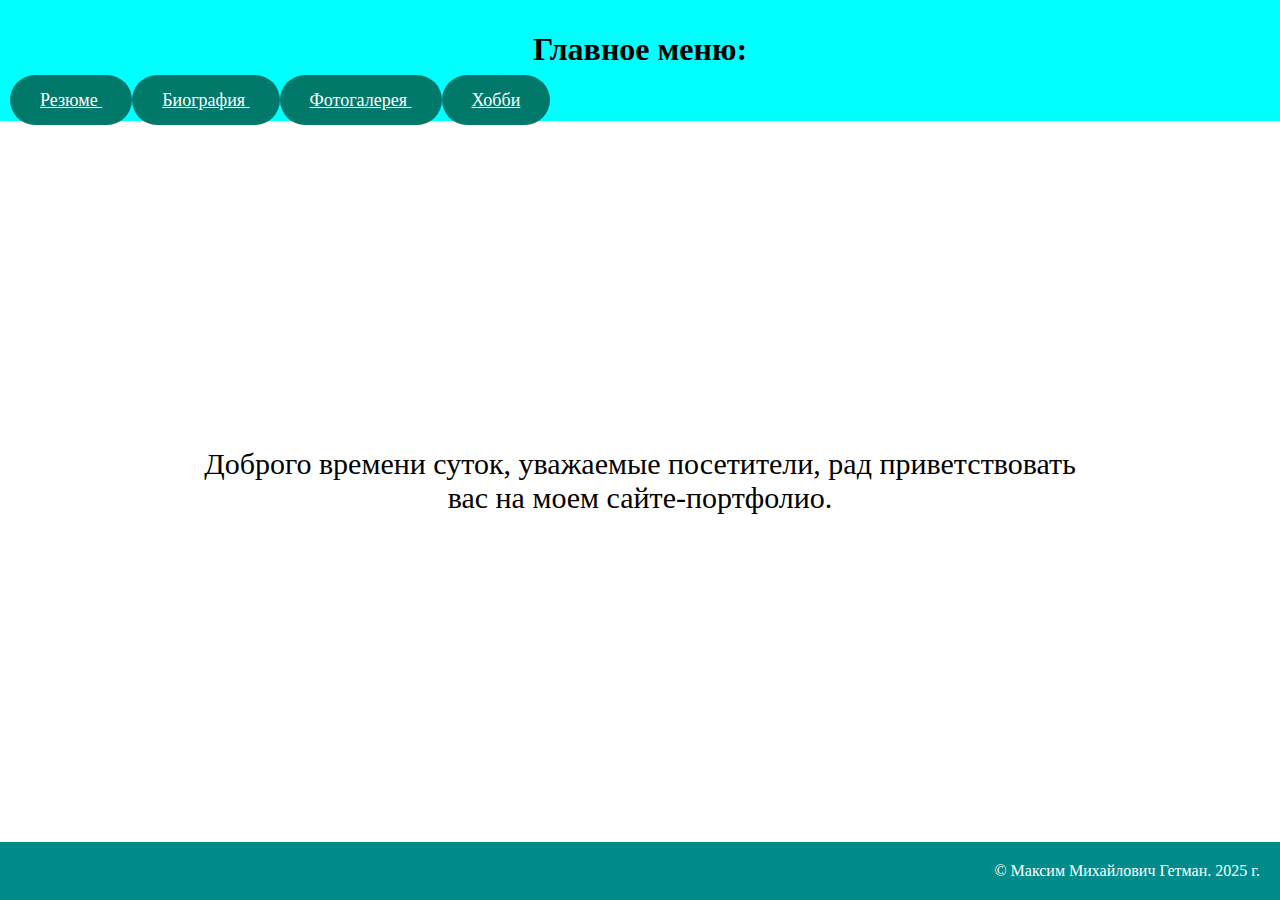
<file: index.html>
<!DOCTYPE html>
<html lang="ru">
    <head>
        <title>Главное меню</title>
        <link rel="icon" type="image/x-icon" href="pictures/icon.ico">
        <link rel="stylesheet" href="st.css">
    </head>
    <body>
        <header>
            <h1>Главное меню:</h1>
                    <a href="rez.html" class="main_button"> Резюме </a>
                    <a href="bio.html" class="main_button"> Биография </a>
                    <a href="photo.html" class="main_button"> Фотогалерея </a>
                    <a href="hobot.html" class="main_button"> Хобби </a>
        </header>
        <main>
            <section class="main_menu">
                <p style="text-align: center;">
                    Доброго времени суток, уважаемые посетители, рад приветствовать вас на моем сайте-портфолио.
                </p>
                </section>
            </main>
        <footer>
            © Максим Михайлович Гетман. 2025 г.
        </footer>
    </body>
</html>
</file>
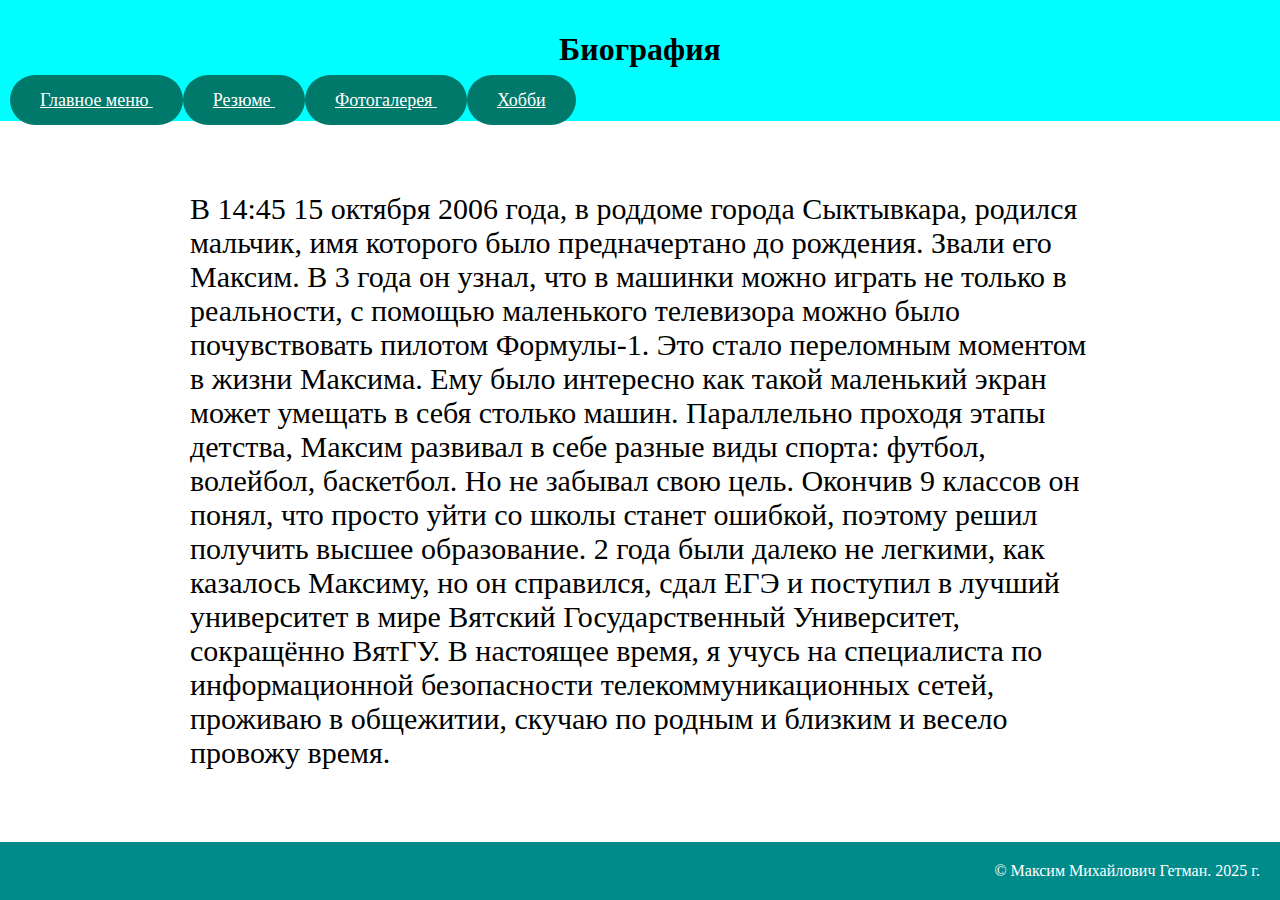
<file: bio.html>
<!DOCTYPE html>
<html lang="ru">
    <head>
        <title>Биография</title>
        <link rel="icon" type="image/x-icon" href="pictures/icon.ico">
        <link rel="stylesheet" href="st.css">
    </head>
    <body>
        <header>
            <h1 class="biog">Биография</h1>
                    <a href="index.html" class="main_button"> Главное меню </a>
                    <a href="rez.html" class="main_button"> Резюме </a>
                    <a href="photo.html" class="main_button"> Фотогалерея </a>
                    <a href="hobot.html" class="main_button"> Хобби </a> 
        </header>
        <main>
            <article>
                <section>
                    <p class="biog_p">
                        В 14:45 15 октября 2006 года, в роддоме города Сыктывкара, родился мальчик, имя которого было предначертано до рождения. Звали его Максим.
                        В 3 года он узнал, что в машинки можно играть не только в реальности, с помощью маленького телевизора можно было почувствовать пилотом Формулы-1.
                        Это стало переломным моментом в жизни Максима. Ему было интересно как такой маленький экран может умещать в себя столько машин.
                        Параллельно проходя этапы детства, Максим развивал в себе разные виды спорта: футбол, волейбол, баскетбол. Но не забывал свою цель.
                        Окончив 9 классов он понял, что просто уйти со школы станет ошибкой, поэтому решил получить высшее образование.
                        2 года были далеко не легкими, как казалось Максиму, но он справился, сдал ЕГЭ и поступил в лучший университет в мире Вятский Государственный Университет, сокращённо ВятГУ.
                        В настоящее время, я учусь на специалиста по информационной безопасности телекоммуникационных сетей, проживаю в общежитии, скучаю по родным и близким и весело провожу время.
                    </p>
                </section>
            </article>
        </main>
        <footer>
            © Максим Михайлович Гетман. 2025 г.
        </footer>
    </body>
</html>
</file>
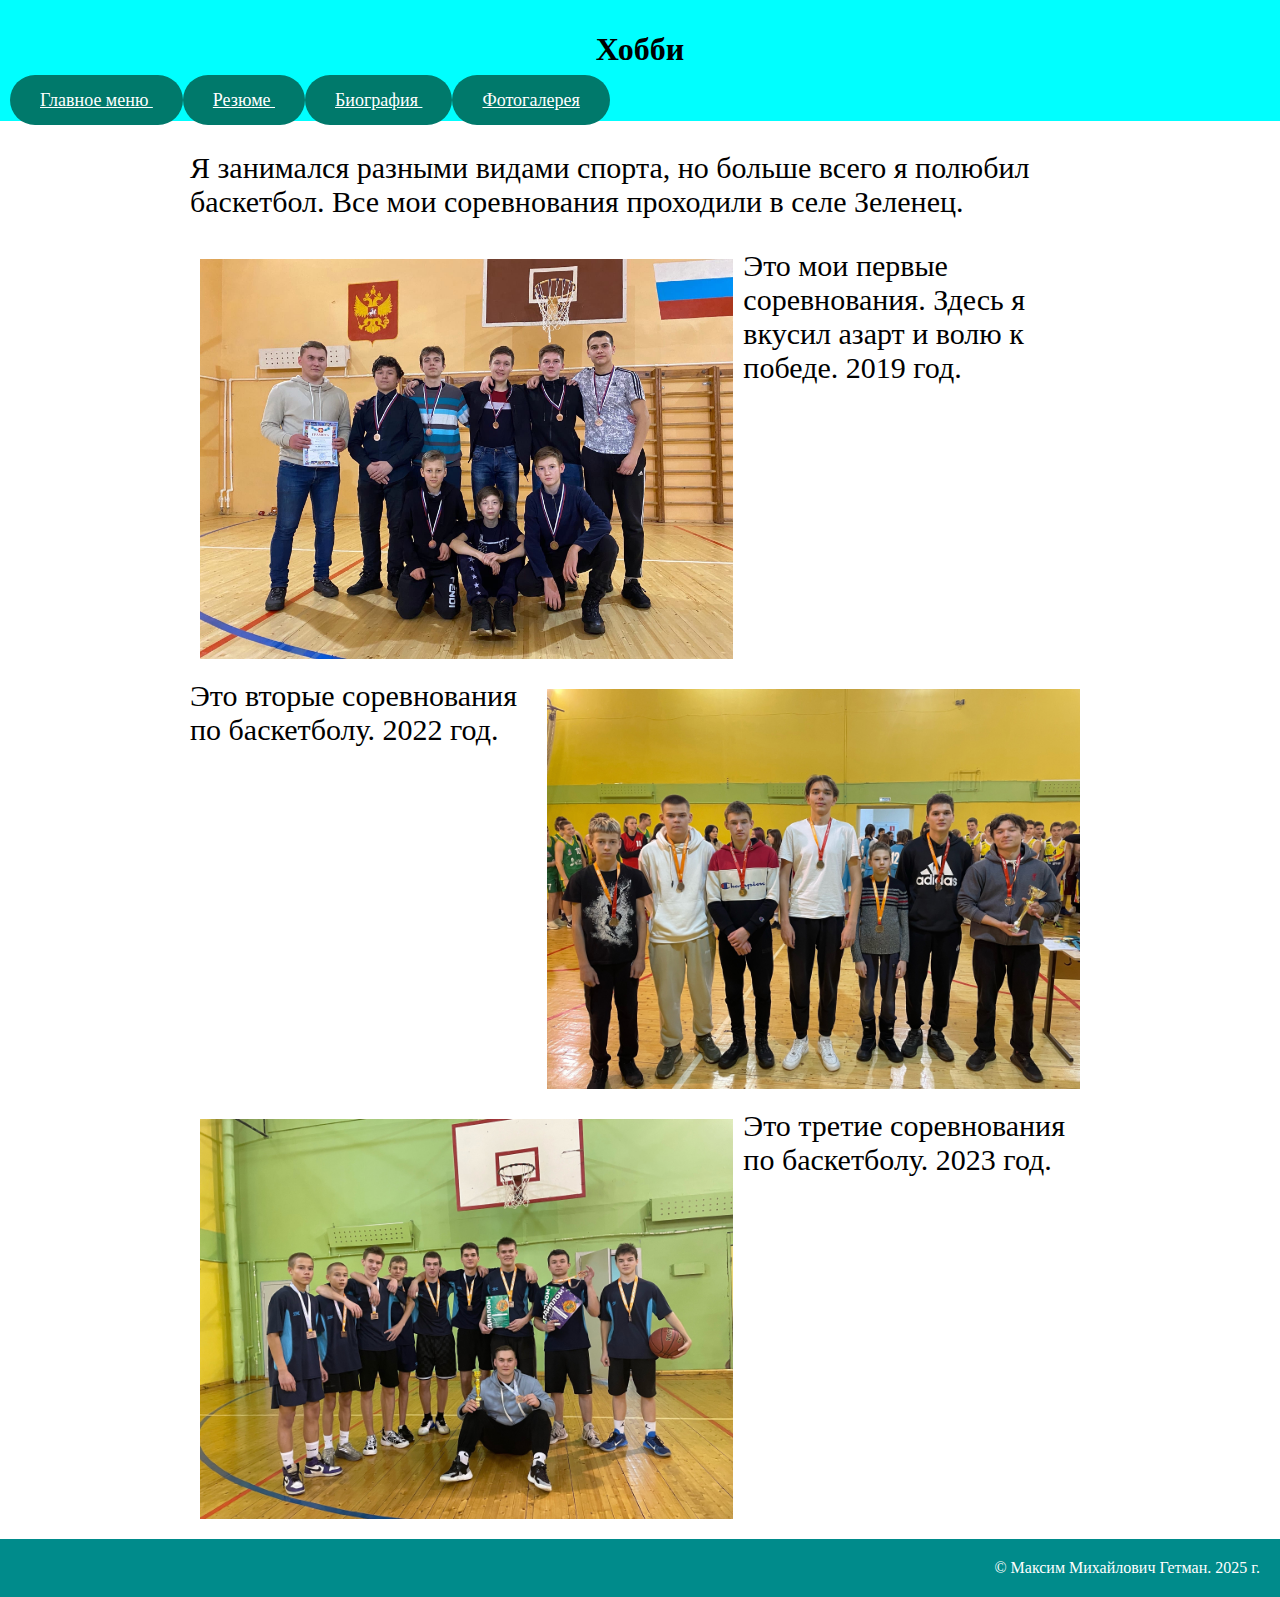
<file: hobot.html>
<!DOCTYPE html>
<html lang="ru">
    <head>
        <title>Хобби</title>
        <link rel="icon" type="image/x-icon" href="pictures/icon.ico">
        <link rel="stylesheet" href="st.css">
    </head>
    <body>
        <header>
            <h1>Хобби</h1>
                        <a href="index.html" class="main_button"> Главное меню </a>
                        <a href="rez.html" class="main_button"> Резюме </a>
                        <a href="bio.html" class="main_button"> Биография </a>
                        <a href="photo.html" class="main_button"> Фотогалерея </a>
        </header>
        <main>
            <article>
                <section>
                    <p>Я занимался разными видами спорта, но больше всего я полюбил баскетбол. Все мои соревнования проходили в селе Зеленец.</p>
                        <p class="p_hobby"> 
                            <img src="pictures/баскет_1.jpg" alt="Баскетбольная команда во главе тренера В. И. Дымовым. с. Зеленец. 2019 год.">
                            Это мои первые соревнования. Здесь я вкусил азарт и волю к победе. 2019 год.
                        </p>
                        <p class="p_hobby"> 
                            <img src="pictures/баскет_2_но_мне_плоховато.jpg" alt="Баскетбольная команда. 3-ее место. с. Зеленец. 2022 год." style="float: right;">
                            Это вторые соревнования по баскетболу. 2022 год.
                        </p>
                        <p class="p_hobby"> 
                            <img src="pictures/баскет_3_на_изичах.jpg" alt="Баскетбольная команда, занявшая 3-ее место. с. Зеленец. 2023 год.">
                            Это третие соревнования по баскетболу. 2023 год.
                        </p>
                </section>
            </article>
        </main>
        <footer>
            © Максим Михайлович Гетман. 2025 г.
        </footer>
    </body>
</html>
</file>
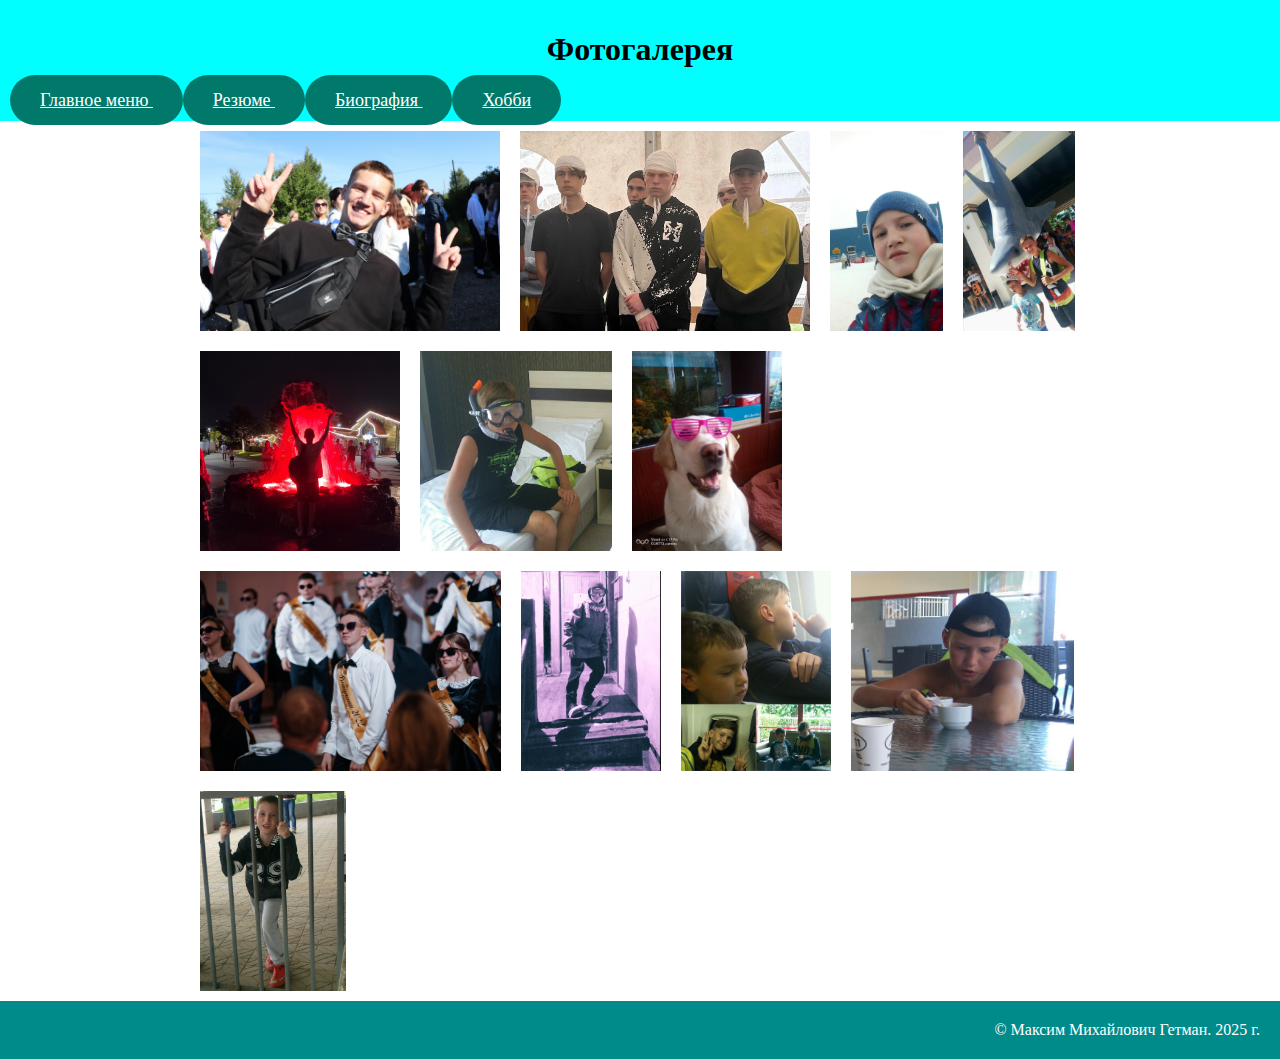
<file: photo.html>
<!DOCTYPE html>
<html lang="ru">
    <head>
        <title>Фотогалерея</title>
        <link rel="icon" type="image/x-icon" href="pictures/icon.ico">
        <link rel="stylesheet" href="st.css">
    </head>
    <body>
        <header>
            <h1>Фотогалерея</h1>
                        <a href="index.html" class="main_button"> Главное меню </a>
                        <a href="rez.html" class="main_button"> Резюме </a>
                        <a href="bio.html" class="main_button"> Биография </a>
                        <a href="hobot.html" class="main_button"> Хобби </a>
        </header>
        <main>
            <article>
                <section>
                    <img src="pictures/настоящий_я.jpg" style="height: 200px;" alt="failed download">
                    <img src="pictures/вч_сборы.jpg" style="height: 200px;" alt="failed download">
                    <img src="pictures/4а_зима.jpg" style="height: 200px;" alt="failed download">
                    <img src="pictures/бедная_акула.jpg" style="height: 200px;" alt="failed download">
                    <img src="pictures/а_щас_типо_сильный.jpg" style="height: 200px;" alt="failed download">
                    <img src="pictures/водолаз.jpg" style="height: 200px;" alt="failed download">
                    <img src="pictures/гердыня.jpg" style="height: 200px;" alt="failed download">
                    <img src="pictures/мужчина.jpg" style="height: 200px;" alt="failed download">
                    <img src="pictures/ну_тут_елки.jpg" style="height: 200px;" alt="failed download">
                    <img src="pictures/палец_в_нос.jpg" style="height: 200px;" alt="failed download">
                    <img src="pictures/родился_качком.jpg" style="height: 200px;" alt="failed download">
                    <img src="pictures/я_застрял.jpg" style="height: 200px;" alt="failed download">
                </section>
            </article>
        </main>
        <footer>
            © Максим Михайлович Гетман. 2025 г.
        </footer>
    </body>
</html>
</file>
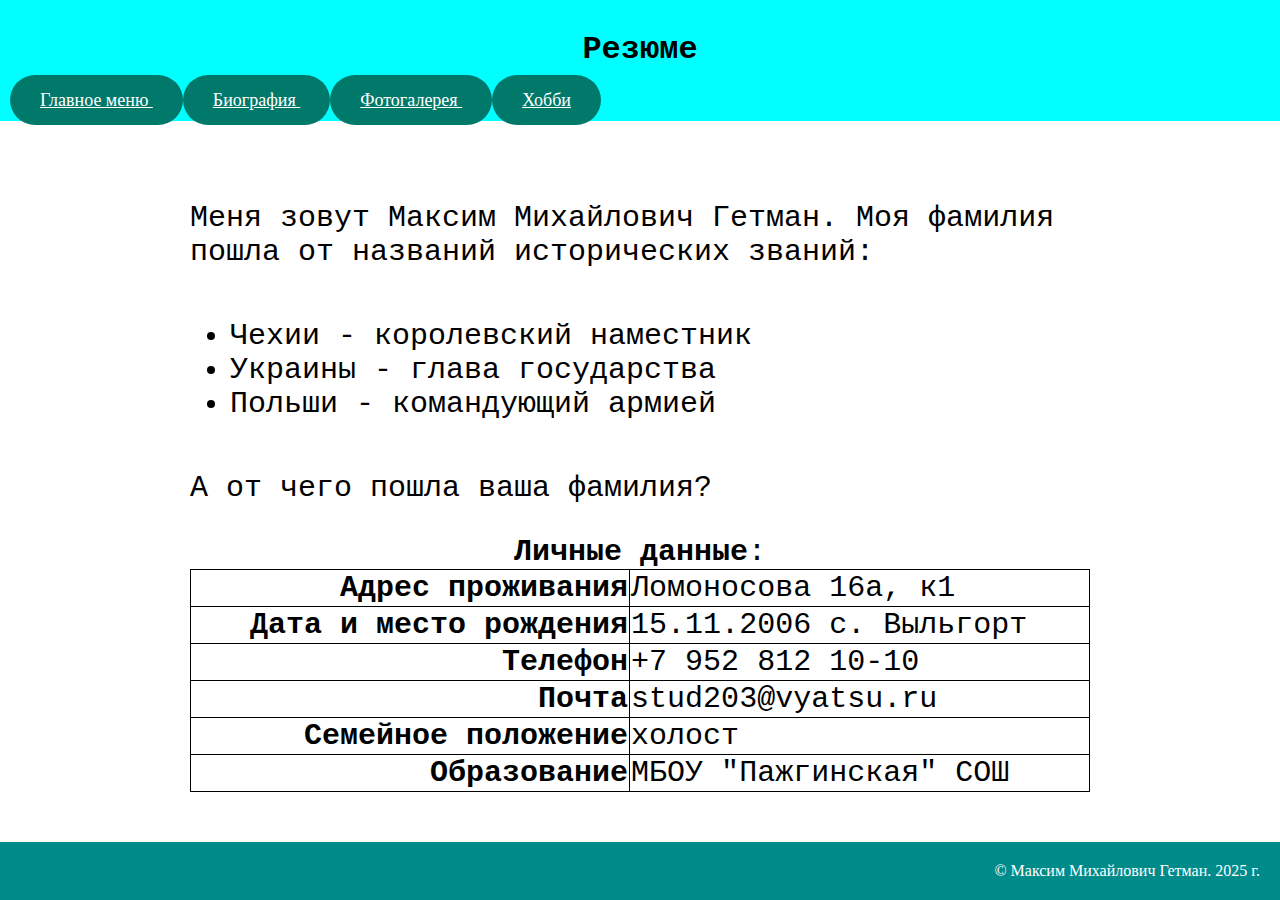
<file: rez.html>
<!DOCTYPE html>
<html lang="ru">
    <head>
        <title>Резюме</title>
        <link rel="icon" type="image/x-icon" href="pictures/icon.ico">
        <link rel="stylesheet" href="st.css">
    </head>
    <body>
        <header>
            <h1 class="rez">Резюме</h1>
                    <a href="index.html" class="main_button"> Главное меню </a>
                    <a href="bio.html" class="main_button"> Биография </a>
                    <a href="photo.html" class="main_button"> Фотогалерея </a>
                    <a href="hobot.html" class="main_button"> Хобби </a>
        </header>
        <main>
            <article>
                <section class="rez">
                    <p> Меня зовут Максим Михайлович Гетман. Моя фамилия пошла от названий исторических званий: </p>
                        <ul><li>Чехии - королевский наместник</li>
                        <li>Украины - глава государства</li>
                        <li>Польши - командующий армией</li></ul>
                        <p> А от чего пошла ваша фамилия? </p>
                        <table style="width: 100%; font-size: 30px; border-collapse: collapse;">
                            <caption><b>Личные данные</b>:</caption>
                                <tbody>
                                    <tr><td class="main_bord">Адрес проживания</td><td class="sup_bord">Ломоносова 16а, к1</td></tr>
                                    <tr><td class="main_bord">Дата и место рождения</td><td class="sup_bord">15.11.2006 с. Выльгорт</td></tr>
                                    <tr><td class="main_bord">Телефон</td><td class="sup_bord">+7 952 812 10-10</td></tr>
                                    <tr><td class="main_bord">Почта</td><td class="sup_bord">stud203@vyatsu.ru</td></tr>
                                    <tr><td class="main_bord">Семейное положение</td><td class="sup_bord">холост</td></tr>
                                    <tr><td class="main_bord">Образование</td><td class="sup_bord">МБОУ "Пажгинская" СОШ</td></tr>
                                </tbody>
                        </table>
                </section>
            </article>
        </main>
        <footer>
            © Максим Михайлович Гетман. 2025 г.
        </footer>
    </body>
</html>
</file>
<file: st.css>
html, body {
    height: 100%;
    margin: 0; 
}

.main_button {
    background-color: #00796b;
    color: white; 
    border: none; 
    border-radius: 25px;
    padding: 15px 30px; 
    font-size: 18px;
    cursor: pointer;
    transition: background-color 0.3s, transform 0.3s;
}

body {
    display: flex;
    flex-direction: column;
}

header {
    background-color: aqua;
    padding: 10px; 
}

main {
    flex: 1; 
    display: flex; 
    align-items: center; 
    justify-content: center; 
    text-align: center;
    font-size: 50px;
}

footer {
    text-align: right; 
    background-color: darkcyan; 
    color: white; 
    padding: 20px; 
}

.main_menu {
    text-align: center;
    font-size: 50px;
    max-width: 900px;
}

section {
    max-width: 900px;
}

h1 {
    text-align: center;
}

.rez {
    font-family: courier new;
}

.biog {
    font-family: cursive;
}

.biog_p {
    font-family: cursive; 
    font-size: 30px;
    max-width: 900px; 
    text-align: left;
}

.hobby {
    text-align: left; 
    font-size: 30px;
}
p {
    text-align: left; 
    font-size: 30px;
}

.p_hobby {
    text-align: left; 
    font-size: 30px; 
    height: 400px;
}

li {
    font-family: courier new; 
    font-size: 30px;
    text-align: left;
}

img {
    height: 400px; 
    float: left; 
    margin: 10px;
}

.main_bord {
    font-weight: bold;
    text-align: right;
    border: 1px solid black;
}

.sup_bord {
    text-align: left;
    border: 1px solid black;
}
</file>
